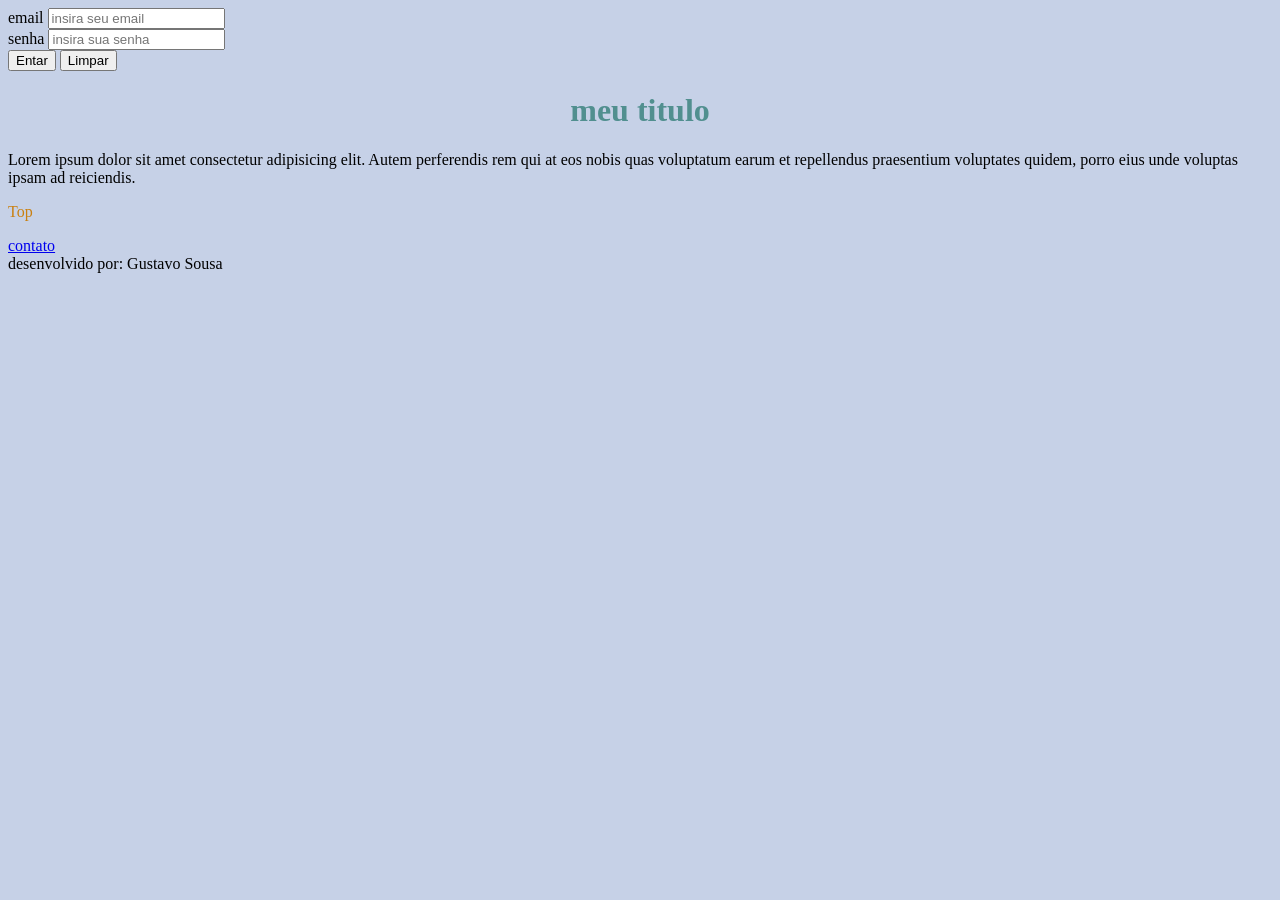
<file: Aula 3/index.html>
<!DOCTYPE html>
<html lang="pt-br">
<head>
    <meta charset="UTF-8">
    <meta name="viewport" content="width=device-width, initial-scale=1.0">
    <title>Aula 3</title>
    <link rel="shortcut icon" href="halloween-party.png" type="image/x-icon">
</head>
<body style="background-color: rgb(198, 209, 231);">
   <header>
    <form action="" method="post">
        email <input type="email" placeholder="insira seu email"><br>
        senha <input type="password" placeholder="insira sua senha"><br>
        <button>Entar</button>
        <button>Limpar</button>
    </form>


   </header>
    <main>
        <h1 style="color: rgb(81, 143, 143); text-align: center;">meu titulo</h1>
        Lorem ipsum dolor sit amet consectetur adipisicing elit. Autem perferendis rem qui at eos nobis quas voluptatum earum et repellendus praesentium voluptates quidem, porro eius unde voluptas ipsam ad reiciendis.
        <p style="color: rgb(202, 128, 17);">
            Top
        </p>
        <a href="contato.html"> contato </a>



    </main>
    <footer>
    desenvolvido por: Gustavo Sousa

    </footer>


</body>
</html>
</file>
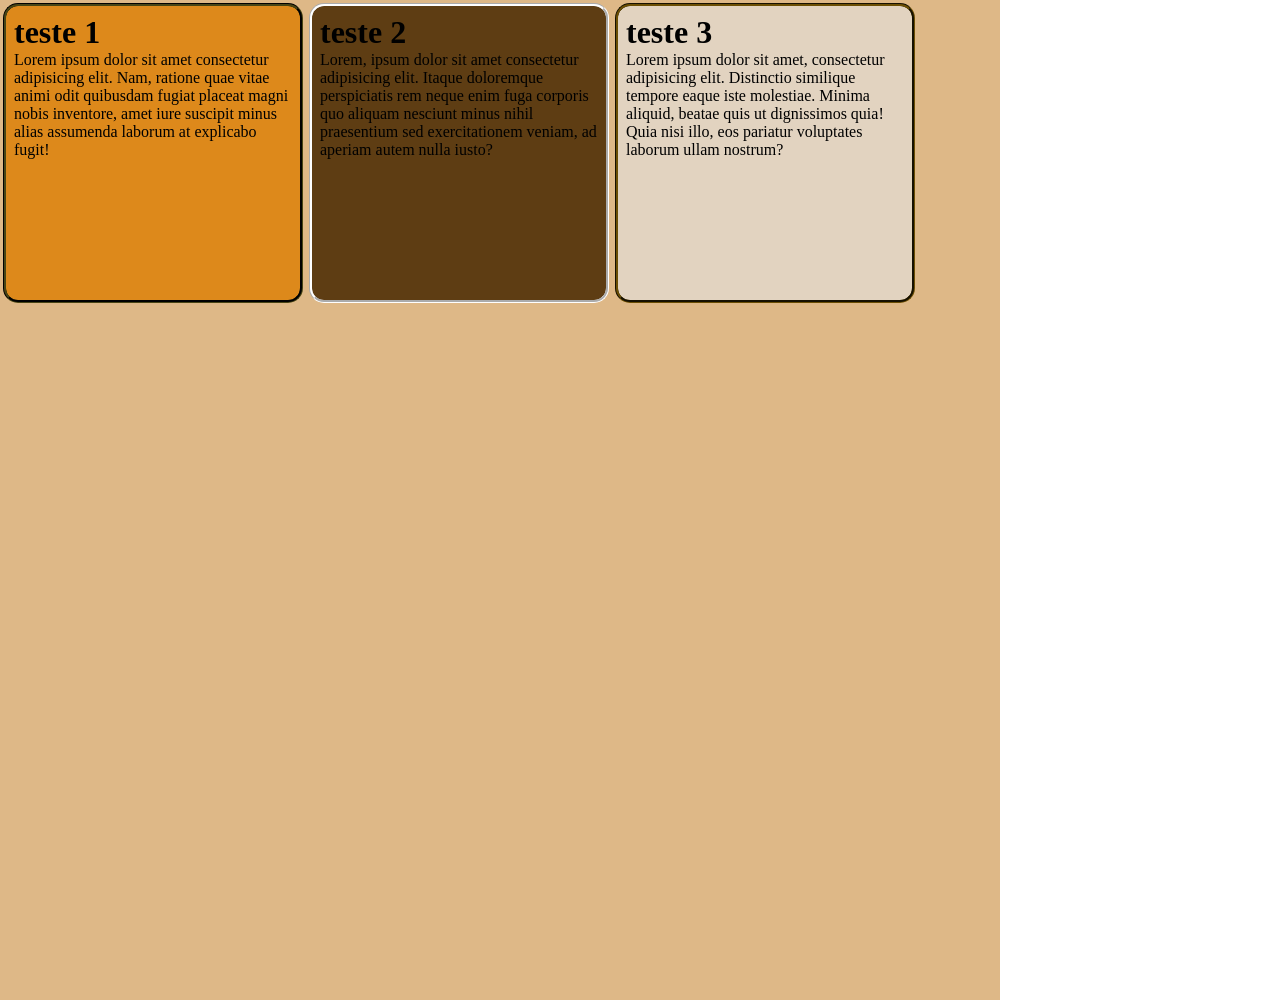
<file: containers/index.html>
<!DOCTYPE html>
<html lang="en">
<head>
    <meta charset="UTF-8">
    <meta name="viewport" content="width=device-width, initial-scale=1.0">
    <title>Document</title>
</head>
<body>
<div class="containers">

    <div class="box1">
        <h1> teste 1</h1>
        Lorem ipsum dolor sit amet consectetur adipisicing elit. Nam, ratione quae vitae animi odit quibusdam fugiat placeat magni nobis inventore, amet iure suscipit minus alias assumenda laborum at explicabo fugit!

    </div>

    <div class="box2">
        <h1> teste 2</h1>
        Lorem, ipsum dolor sit amet consectetur adipisicing elit. Itaque doloremque perspiciatis rem neque enim fuga corporis quo aliquam nesciunt minus nihil praesentium sed exercitationem veniam, ad aperiam autem nulla iusto?

    </div>

    <div class="box3">
        <h1> teste 3</h1>
        Lorem ipsum dolor sit amet, consectetur adipisicing elit. Distinctio similique tempore eaque iste molestiae. Minima aliquid, beatae quis ut dignissimos quia! Quia nisi illo, eos pariatur voluptates laborum ullam nostrum?

    </div>

</div>
<link rel="stylesheet" href="estilos.css">
</body>
</html>
</file>
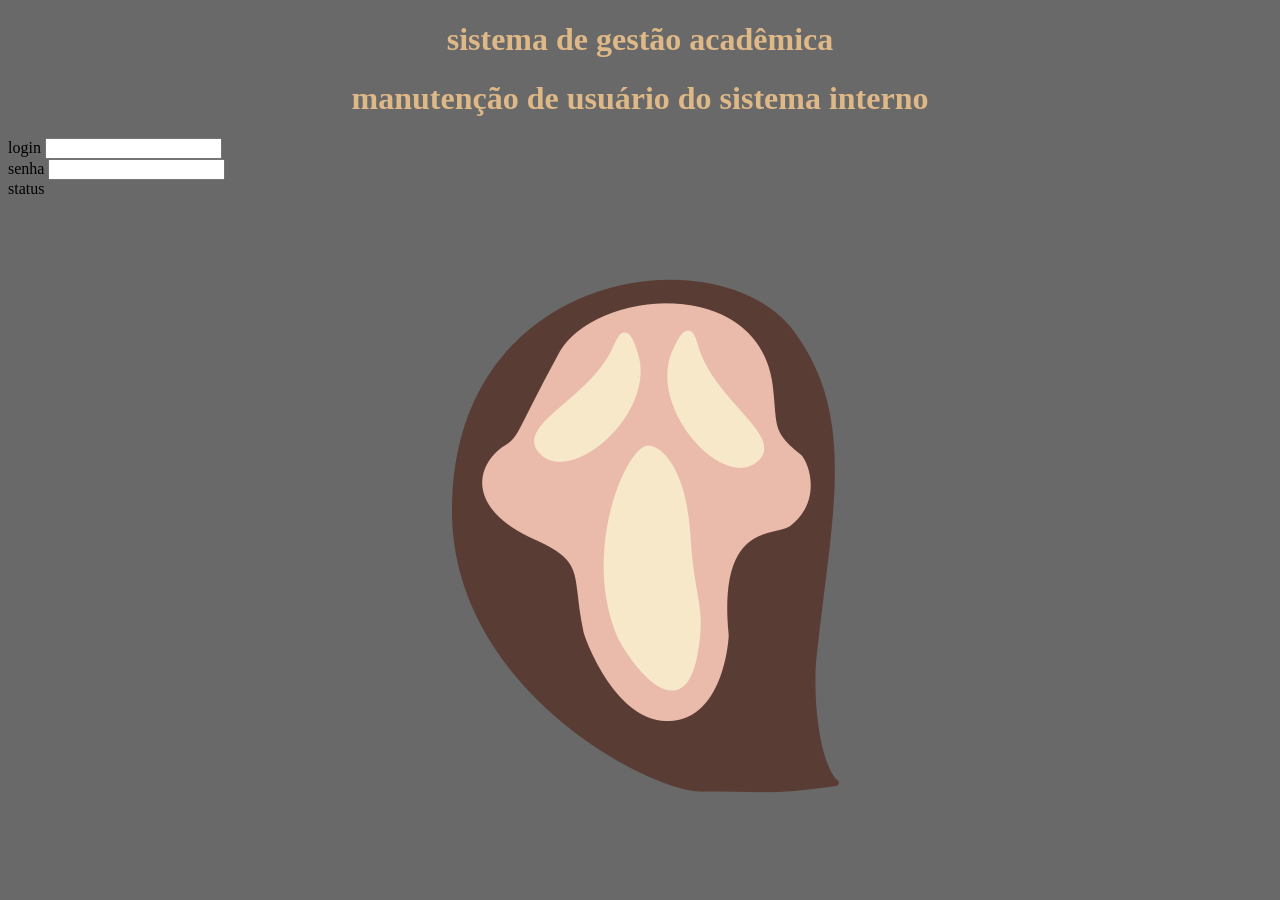
<file: CSS/index.html>
<!DOCTYPE html>
<html lang="pt-br">
<head>
    <meta charset="UTF-8">
    <meta name="viewport" content="width=device-width, initial-scale=1.0">
    <title>Aula de CSS </title>
    <link rel="stylesheet" href="estilos.css">
</head>
<body>
    <h1>sistema de gestão acadêmica</h1>

    <h1>manutenção de usuário do sistema interno</h1>
    <header>
        <form action="" method="post">
            login <input type="email"> <br>
            senha <input type="password"> <br>
            status 

        </form>
    </header>
    



    

</body>
</html>
</file>
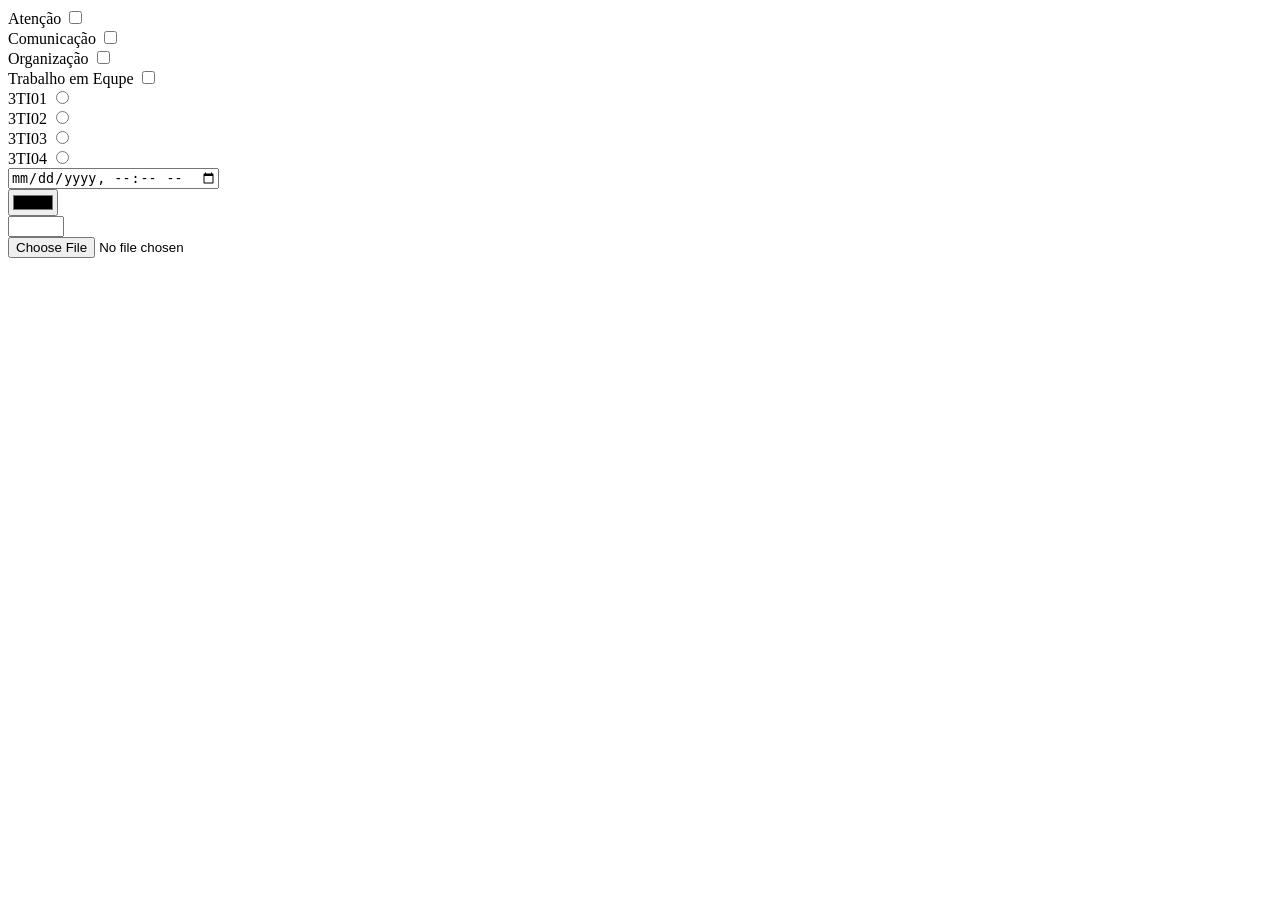
<file: Aula 3/contato.html>
<!DOCTYPE html>
<html lang="pt-br">
<head>
    <meta charset="UTF-8">
    <meta name="viewport" content="width=device-width, initial-scale=1.0">
    <title>Contato</title>
    <link rel="shortcut icon" href="halloween-party.png" type="image/x-icon">
</head>
<body>
    <main>
        <form action="" method="post"></form>
        Atenção           <input type="checkbox"> <br>
        Comunicação       <input type="checkbox"> <br>
        Organização       <input type="checkbox"> <br>
        Trabalho em Equpe <input type="checkbox"> <br>

        3TI01 <input type="radio" name="turma"> <br>
        3TI02 <input type="radio" name="turma"> <br>
        3TI03 <input type="radio" name="turma"> <br>
        3TI04 <input type="radio" name="turma"> <br>

        <input type="datetime-local"><br>
        <input type="color"> <br>
        <input type="number" min="0" max="100" step="2"><br>
        <input type="file">






    </main>
    
</body>
</html>
</file>
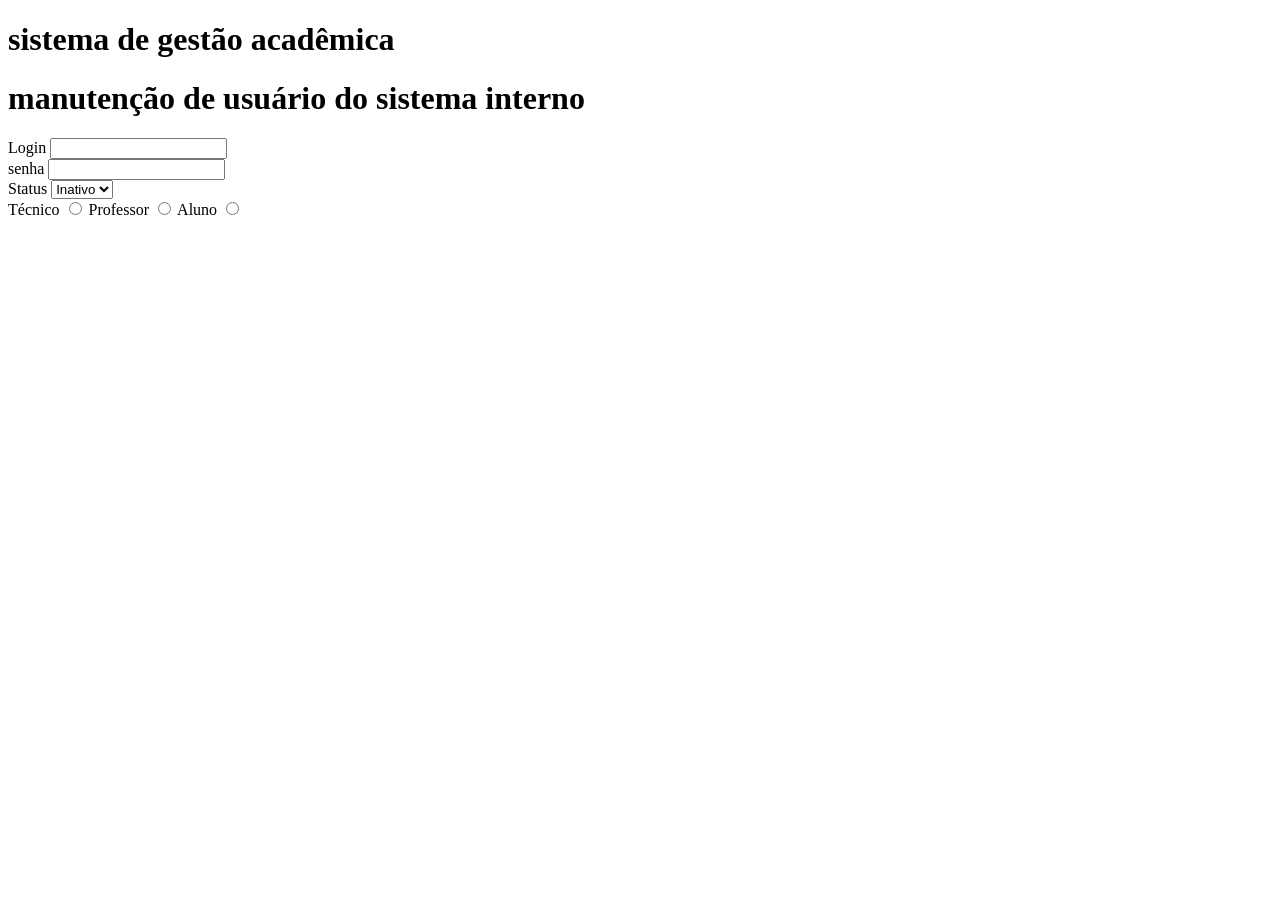
<file: CSS/full.html>
<!DOCTYPE html>
<html lang="pt-br">
<head>
    <meta charset="UTF-8">
    <meta name="viewport" content="width=device-width, initial-scale=1.0">
    <title> Sistema de Gestão </title>
</head>
<body>
    <h1>sistema de gestão acadêmica</h1>
    <h1>manutenção de usuário do sistema interno</h1>
    <header>
        <form action="" method="post">
         Login <input type="email"><br>
         senha <input type="senha"><br>
         Status
         <select >
            <option>Inativo</option>
            <option>Ativo</option>
         </select><br>
         Técnico <input type="radio" name="Tipo" id=""> Professor <input type="radio" name="Tipo" id=""> Aluno <input type="radio" name="Tipo" id="">
         
         
         
         


        </form>
    </header>
    

    
</body>
</html>
</file>
<file: containers/estilos.css>
*{
    margin: 0%;
    padding: 0%;
    box-sizing: border-box;
}

.containers{
    display: flex;
    height: 1000px;
    width: 1000px;
    background-color: burlywood;

}
.box1{
    height: 300px;
    width: 300px;
    background-color: rgb(221, 137, 27);
    border-style: groove; border-color: rgb(73, 69, 20);
    margin: 3px;
    padding: 8px;
    border-radius: 15px;

}
.box2{
    height: 300px;
    width: 300px;
    background-color: rgb(94, 61, 19);
    border-style: groove; border-color: rgb(255, 255, 255);
    margin: 3px;
    padding: 8px;
    border-radius: 15px;

}

.box3{
    height: 300px;
    width: 300px;
    background-color: rgb(226, 211, 192);
    border-style: groove; border-color: rgb(107, 78, 3);
    margin: 3px;
    padding: 8px;
    border-radius: 15px;

}
</file>
<file: CSS/estilos.css>
h1{
    text-align: center;
    color: burlywood;



}
body{
    background-color: dimgray;
    background-image: url(halloween-party.png);
    background-repeat: no-repeat;
    background-position-x: center;
    background-position-y: -50%;
}

p{
    font-family: 'Trebuchet MS', 'Lucida Sans Unicode', 'Lucida Grande', 'Lucida Sans', Arial, sans-serif;
    font-size: 20px;
    text-align: center;
}
</file>
